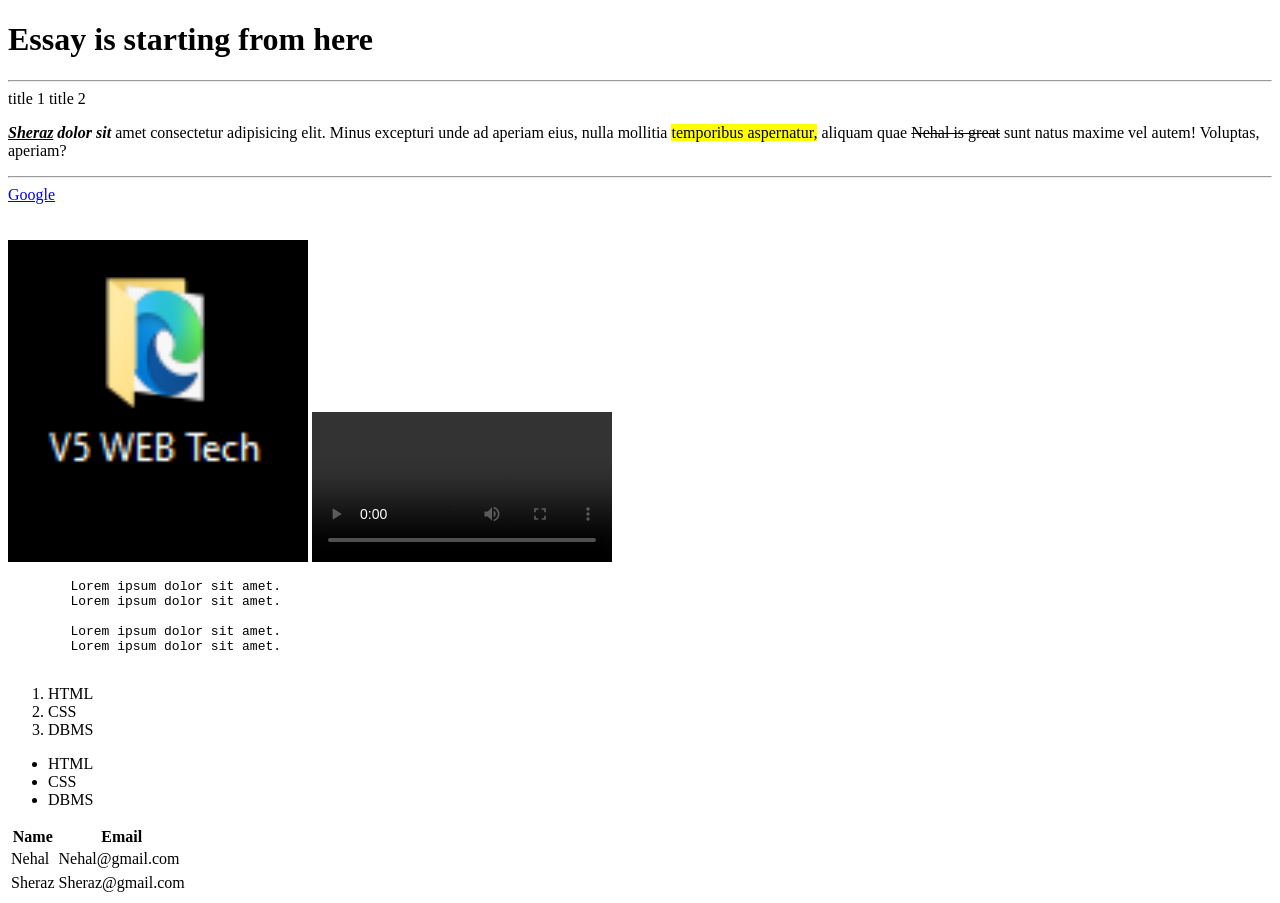
<file: V5 WEB Tech/Index.html>
<!DOCTYPE html>
<html lang="en">
<head>
    <meta charset="UTF-8">
    <meta http-equiv="X-UA-Compatible" content="IE=edge">
    <meta name="viewport" content="width=device-width, initial-scale=1.0">
    <title>V5 WEB Tech</title>
</head>
<body>
    <h1 width="100">Essay is starting from here</h1>
    <hr>
    <span>title 1</span>
    <span>title 2</span>
    <p><b><i><u> Sheraz</u> dolor sit</i></b> amet consectetur adipisicing elit. Minus excepturi unde ad aperiam eius, nulla mollitia <mark>temporibus aspernatur,</mark> aliquam quae <del>Nehal is great</del> sunt natus maxime vel autem! Voluptas, aperiam?</p>
    <hr>
    <a href="http://www.google.com" target="_blank"> Google</a>
    <br><br><br>
    <img src="Capture.PNG" alt="Logo" width="300px">
    <audio src="" ></audio>
    <video src="https://youtu.be/83RUhxsfLWs?si=YLewbekpCU_7CsSz" controls ></video>

    <pre>
        Lorem ipsum dolor sit amet.
        Lorem ipsum dolor sit amet.

        Lorem ipsum dolor sit amet.
        Lorem ipsum dolor sit amet.
    </pre>
    
    <ol type="1"> <li> HTML </li>
         <li> CSS </li>
         <li> DBMS </li>
    </ol>

    <ul>
         <li> HTML </li>
         <li> CSS </li>
         <li> DBMS </li>
    </ul>

    <table>
        <tr>
            <th>Name</th>
            <th>Email</th>
        </tr>
        <tr>
            <td>Nehal</td>
            <td>Nehal@gmail.com</td>
        </tr>
        <tr></tr>
            <td>Sheraz</td>
            <td>Sheraz@gmail.com</td>
        </tr>
    </table>
    

</body>
</html>
</file>
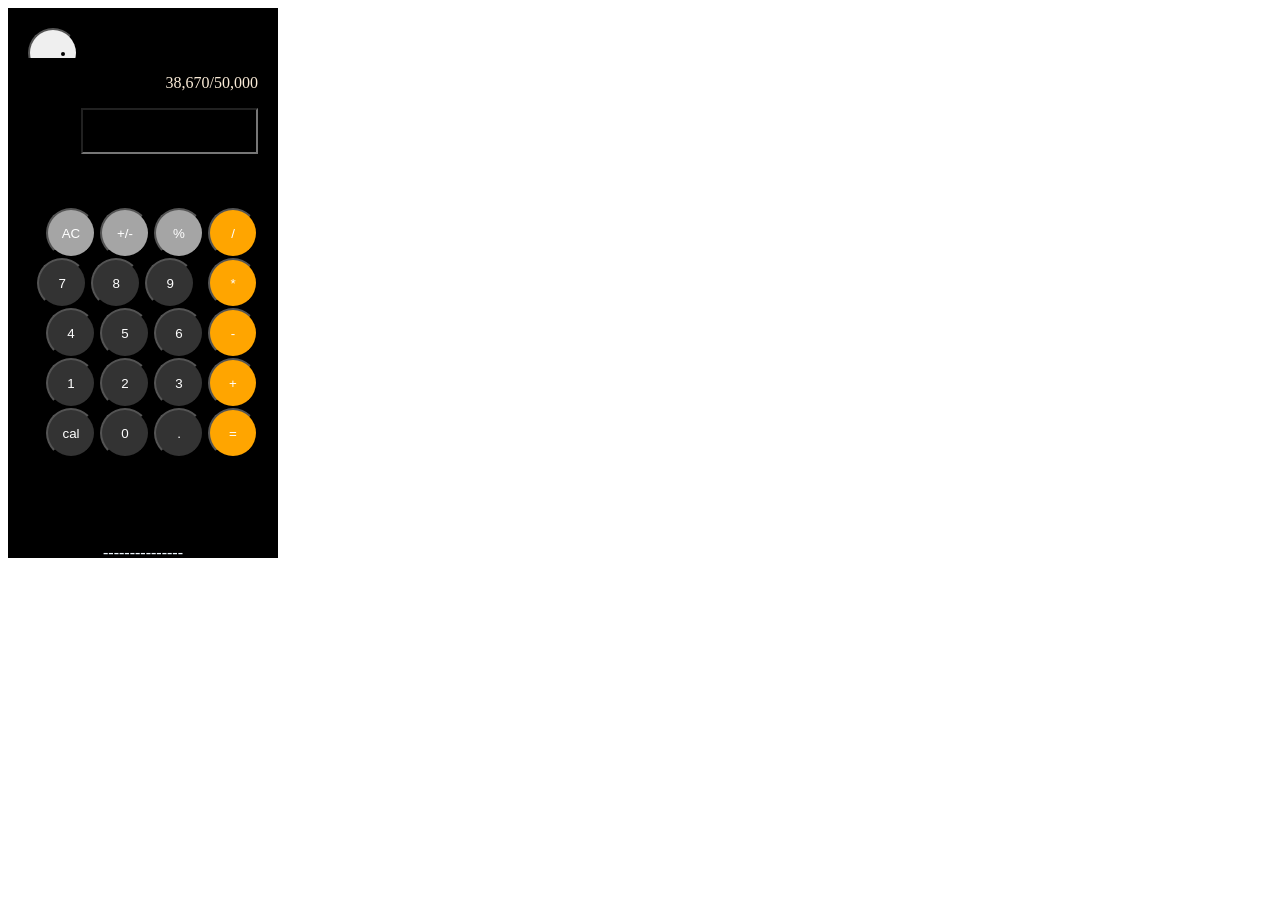
<file: Quiz2.html>
<!DOCTYPE html>
<html lang="en">
<head>
    <meta charset="UTF-8">
    <meta http-equiv="X-UA-Compatible" content="IE=edge">
    <meta name="viewport" content="width=device-width, initial-scale=1.0">
    <title>Document</title>
    <link rel="stylesheet" href="Quiz2.css">

</head>
<body>
    <div class="Grid_Container">
        <header class="Header">
            <button><ul><li></li></ul></button>
        </header>

        <main class="Main1"><p style="color: antiquewhite;">38,670/50,000</p>
            <input style="width: auto; height: 40px; background-color: black; color: aliceblue;" type="text" id="results">
        </main>

        <main class="Main2">
            <button onclick="clearButtons('AC')" class="Light">AC</button>
            <button onclick="getButtons('+/-')" class="Light">+/-</button>
            <button onclick="getButtons('%')" class="Light">%</button>
            <button onclick="getButtons('/')" class="Orange">/</button>
            <br>
            <button onclick="getButtons('7')" class="Dark">7</button>
            <button onclick="getButtons('8')" class="Dark">8</button>
            <button onclick="getButtons('9')" class="Dark">9</button>S
            <button onclick="getButtons('*')" class="Orange">*</button>
            <br>
            <button onclick="getButtons('4')" class="Dark">4</button>
            <button onclick="getButtons('5')" class="Dark">5</button>
            <button onclick="getButtons('6')" class="Dark">6</button>
            <button onclick="getButtons('-')" class="Orange">-</button>
            <br>
            <button onclick="getButtons('1')" class="Dark">1</button>
            <button onclick="getButtons('2')" class="Dark">2</button>
            <button onclick="getButtons('3')" class="Dark">3</button>
            <button onclick="getButtons('+')" class="Orange">+</button>
            <br>
            <button onclick="getButtons('cal')" class="Dark">cal</button>
            <button onclick="getButtons('0')" class="Dark">0</button>
            <button onclick="getButtons('.')" class="Dark">.</button>
            <button onclick="getCalculations('=')" class="Orange">=</button>
        </main>
        <footer class="Footer"><p style="text-align: center;">---------------</p></footer>
    </div>
    <script src="index.js"></script>
</body></html>
</file>
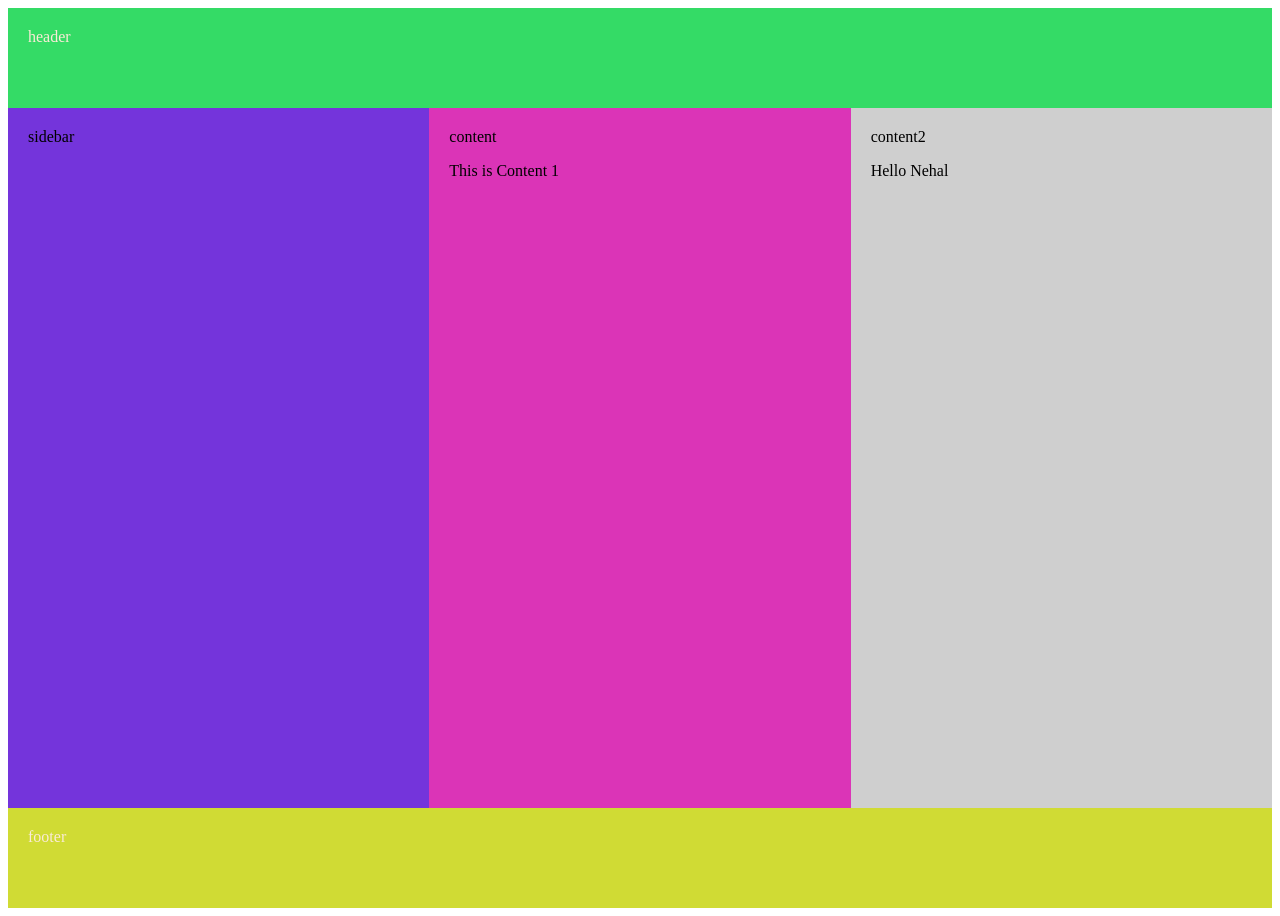
<file: V5 Lab WEB/grid.html>
<!DOCTYPE html>
<html lang="en">
<head>
    <meta charset="UTF-8">
    <meta http-equiv="X-UA-Compatible" content="IE=edge">
    <meta name="viewport" content="width=device-width, initial-scale=1.0">
    <title>Grid</title>
    <link rel="stylesheet" href="grid.css">
</head>
<body>
    <div class="grid-container">
        <header class="header">header</header>
        <aside class="sidebar">sidebar</aside>
        <main class="content">content
           <p>This is Content 1</p>
        </main>
        <main class="content2">content2 
            <p>Hello Nehal</p>
        </main>
        <footer class="footer">footer</footer>
    </div>


</body>
</html>
</file>
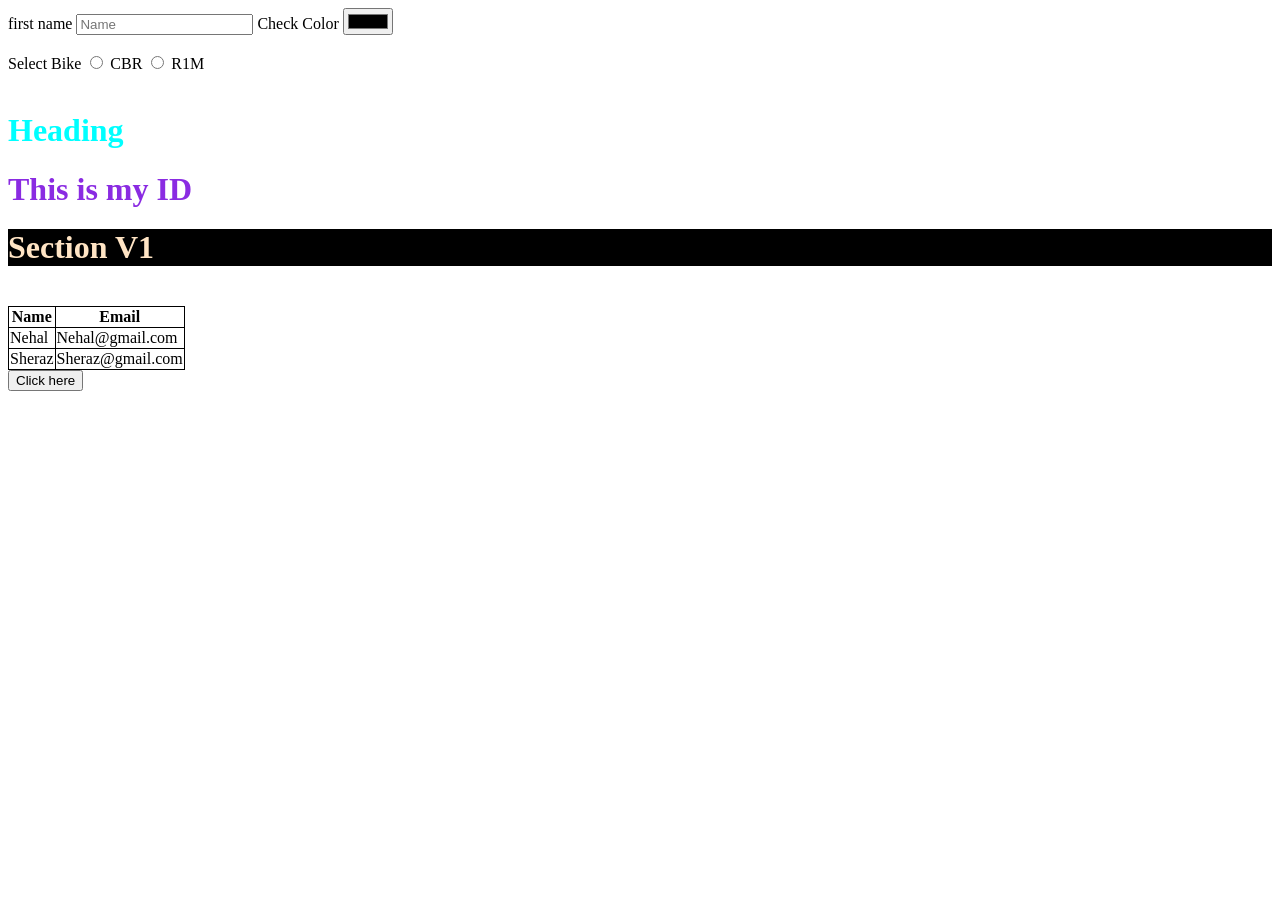
<file: V5 WEB Tech/Forms.html>
<!DOCTYPE html>
<html lang="en">
<head>
    <meta charset="UTF-8">
    <meta http-equiv="X-UA-Compatible" content="IE=edge">
    <meta name="viewport" content="width=device-width, initial-scale=1.0">
    <title>Learning CSS</title>
    <style>
        h1
{
    color:aqua
}

#myid
{
    color: blueviolet;
}

.Web
{
    color: bisque;
    background-color: black;
}
table,th,td
{
    border: 1px solid black;
    border-collapse: collapse;
}
    </style>
    <link rel="stylesheet" href="style.css">
</head>
<body>
    <form action=" " method="get">
        <label for="Name"> first name </label>
        <input type="text" name="Name" id="Name" placeholder="Name"> 

        <label for="Name">Check Color </label>   
        <input type="color" name="Name" id="Name" placeholder="Name">
        <br>
        <br>

        <label for="Bike">Select Bike </label>  
        <input type="radio" name="Bike" id="Bike">
        <label for="Bike">CBR</label>
        <input type="radio" name="Bike" id="Bike">
        <label for="Bike">R1M</label>

    </form>

    <br>
        
    <h1>Heading</h1>
    <h1 id="myid">This is my ID</h1>
    <h1 class="Web">Section V1</h1>

    <br>
    <table>
        <tr>
            <th>Name</th>
            <th>Email</th>
        </tr>
        <tr>
            <td>Nehal</td>
            <td>Nehal@gmail.com</td>
        </tr>
        <tr></tr>
            <td>Sheraz</td>
            <td>Sheraz@gmail.com</td>
        </tr>
    </table>
    <button>Click here</button>

</body>
</html>
</file>
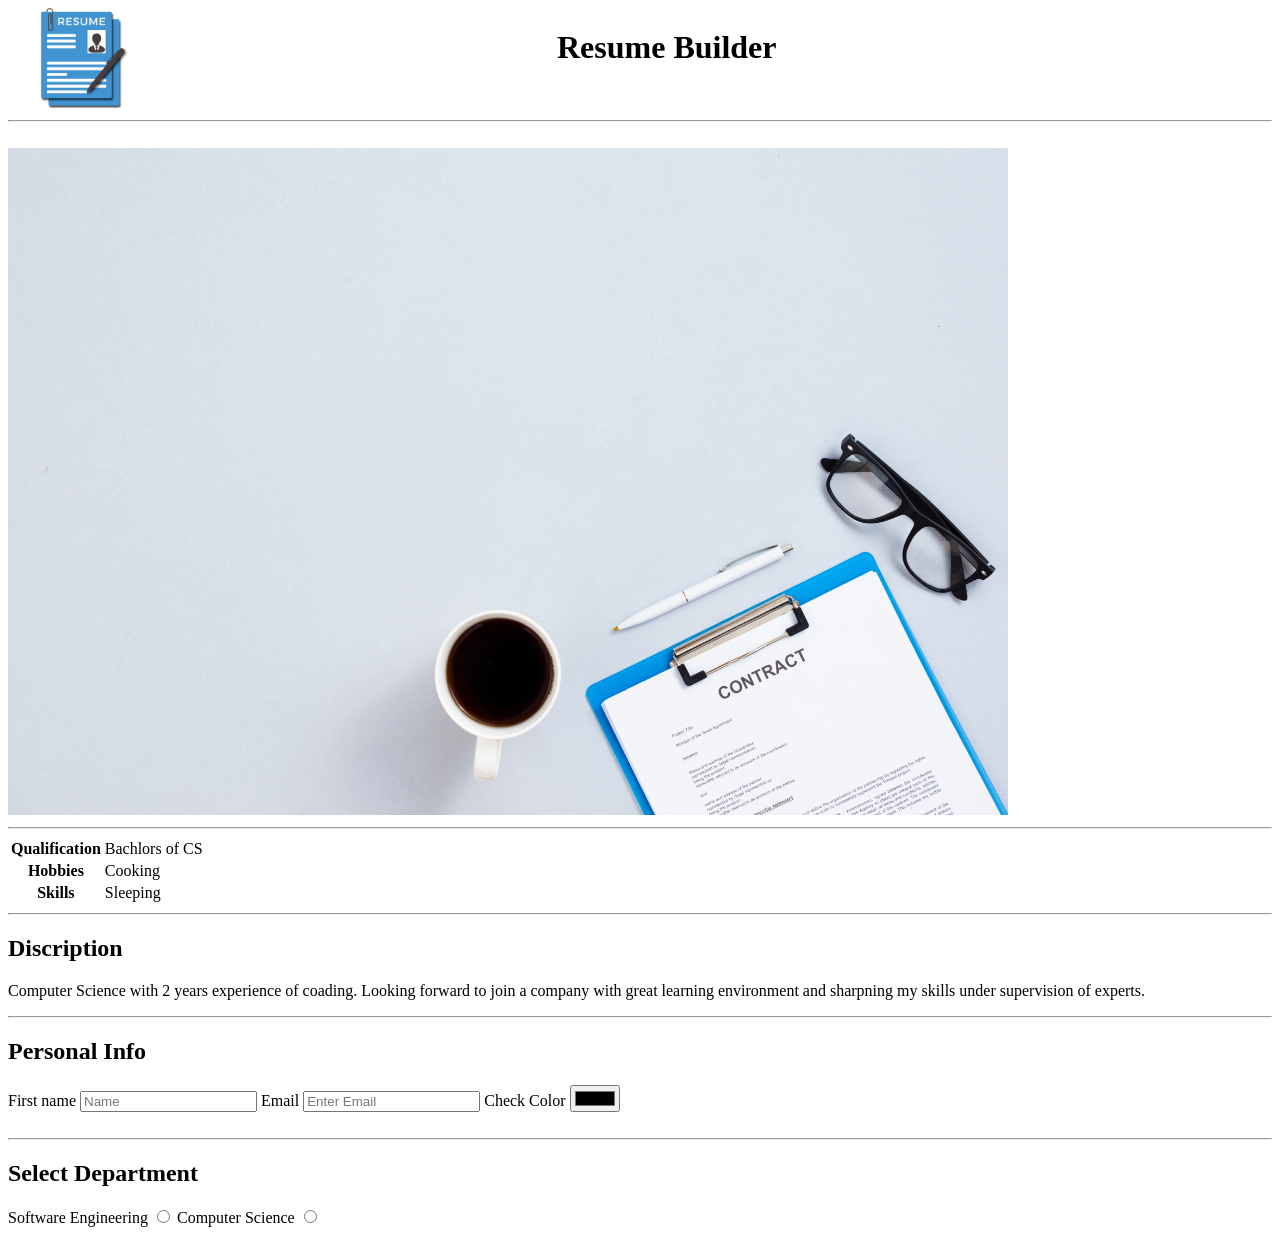
<file: V5 WEB Tech/Lab 5 WEB/resume.html>
<!DOCTYPE html>
<html lang="en">
<head>
    <meta charset="UTF-8">
    <meta http-equiv="X-UA-Compatible" content="IE=edge">
    <meta name="viewport" content="width=device-width, initial-scale=1.0">
    
    <link rel="stylesheet" href="resume.css">
    <title>Resume Builder</title>
</head>
<body>
    <div class="logo">
        <img src="pngimg.com - cv_PNG30.png" alt="Logo" width="100px">
        
        <div class="Title">
            <h1>Resume Builder</h1>
        </div>
    </div>
    <hr>
    <br>
    <img src="top-view-desk-concept-with-copy-space.jpg" alt="" width="1000px">
    <hr>

    <table>
        <tr>
            <th>Qualification</th>
            <td>Bachlors of CS</td>
        </tr>

        <tr>
            <th>Hobbies</th>
            
            <td>Cooking</td>
        </tr>

        <tr>
            <th>Skills</th>
            <td>Sleeping</td>
        </tr>
    </table>
    <hr>
    <h2>Discription</h2>
        <p>Computer Science with 2 years experience of coading. Looking forward to join a company with great learning environment and sharpning my skills under supervision of experts.</p>
    <hr>

    <form action=" " method="get">

        <h2>Personal Info</h2>
        <label for="Name">First name</label>
        <input type="text" name="Name" id="Name" placeholder="Name"> 

        <label for="Name">Email</label>
        <input type="text" name="Email" id="Email" placeholder="Enter Email"> 

        <label for="Name">Check Color </label>   
        <input type="color" name="Name" id="Name" placeholder="Name">
        <br>
        <br>
        <hr>
        <h2>Select Department</h2>
        <label for="Department">Software Engineering</label>  
        <input type="radio" name="Department" id="Department">
        <label for="Bike">Computer Science</label>
        <input type="radio" name="Department" id="Department">

    </form>


</body>
</html>
</file>
<file: Quiz2.css>
.Grid_Container{
    display: grid;
    width: 270px;
    grid-template-columns: auto auto auto auto ;
    grid-template-rows: 50px 150px 300px 50px ;
    grid-template-areas:
    "Header Header Header Header"
    "Content Content Content Content"
    "Content1 Content1 Content1 Content1"
    "Footer Footer Footer Footer";
}

.Header{
    grid-area: Header;
    background-color: black;
    padding: 20px;
}

.Main1{
    grid-area: Content;
    background-color: black;
    color: black;
    padding-right: 20px;
    text-align: right;
}

.Main2{
    grid-area: Content1;
    background-color: black;
    color: black;
    text-align: right;

    padding-right: 20px;
}

.Footer{
    grid-area: Footer;
    background-color: black;
    color: aliceblue;
    padding: 20px;
}
button{
    width: 50px;
    height: 50px;
    border-radius: 100%;
}

.Light{
    color: white;
    background-color: #A5A5A5;
}

.Dark{
    color: white;
    background-color: #333333;
}

.Orange{
    color: white;
    background-color: orange;
}
</file>
<file: V5 Lab WEB/grid.css>
.grid-container{
    display: grid;
    height: 100vh;
    grid-template-columns: repeat(3, 1fr);
    grid-template-rows: 100px 1fr 100px;
    grid-template-areas:
    "Header Header Header"
    "Sidebar Content Content2"
    "Footer Footer Footer";
}

.header{
    grid-area: Header;
    background: #34db66;
    color: antiquewhite;
    padding: 20px;
}

.sidebar{
    grid-area:Sidebar;
    background: #7434db;
    padding: 20px;
}

.content{
    grid-area: Content;
    background: #db34b7;
    padding: 20px;
}
.content2{
    grid-area: Content2;
    background: #cfcfcf;
    padding: 20px;
}
.footer{
    grid-area: Footer;
    background: #d0db34;
    color: antiquewhite;
    padding: 20px;
}
</file>
<file: V5 WEB Tech/style.css>
h1
{
    color:aqua
}

#myid
{
    color: blueviolet;
}

.Web
{
    color: bisque;
    background-color: black;
}

table,th,td
{
    border: 1px solid black;
    border-collapse: collapse;
}
</file>
<file: V5 WEB Tech/Lab 5 WEB/resume.css>
.Title{
    float: right;
    margin-right: 40%;
    display: block;
}

.logo{
    padding-left: 2%;
}

table,th,td{
    
}
</file>
